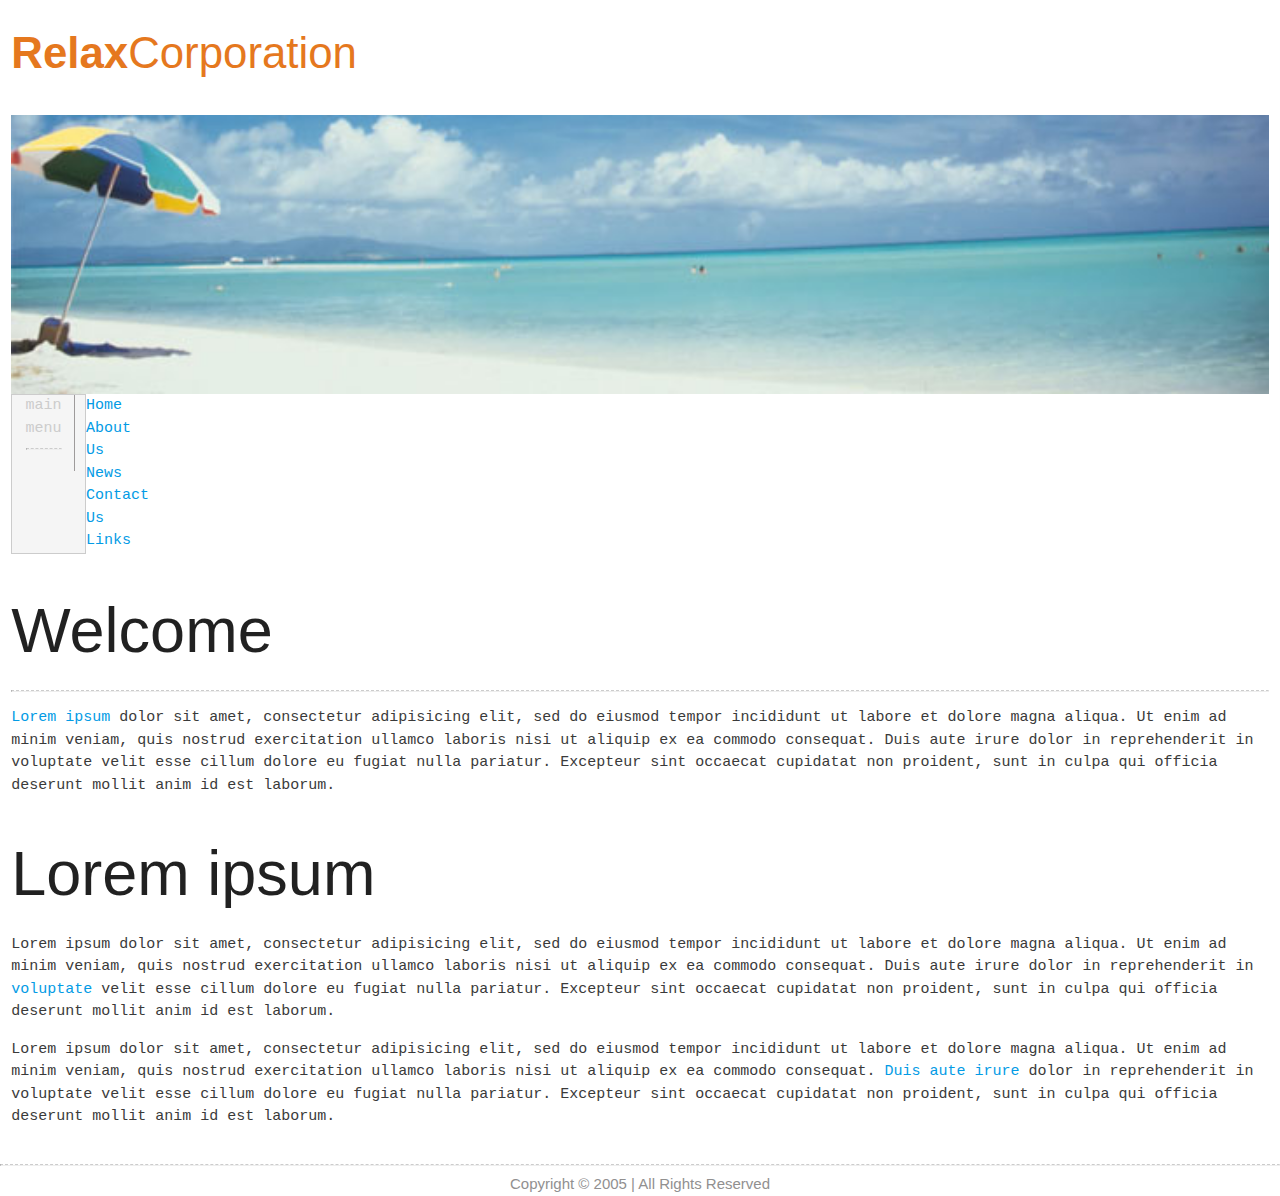
<file: index.html>
<!DOCTYPE>
<html>
  <head>
    <meta charset="utf-8">
    <title>Relax Corporation</title>
    <link href="css.css" rel="stylesheet" type="text/css" />
    <link rel="stylesheet" href="materialize/css/materialize.css">
    <script src="materialize/js/materialize.js"></script>
  </head>
  <body>
    <div id="main">
      <!--Row1-->
      <div class="row">
        <div class="col s12">
          <div id="top-nav">
            <h3><b>Relax</b>Corporation</h3>
          </div>
        </div>
      </div>
      <!--Row2-->
      <div class="row" id="row2">
        <div class="col s12">
          <div id="header">
            <img src="images/header.jpg" alt="" width="100%"  />
          </div>
        </div>        
      </div>
      <!--Row3-->
      <div class="row">
        <div class="col s3">
          <div class="col s3" id="navigation">
            <div class="row">
              <div class="col s12">
                <div class="col s12">
                main menu
                <hr />
                </div>              
              </div>
            </div>
            <div class="row">
              <div class="col s1">
                <div class="bar">
                  &nbsp;
                </div>              
              </div>
            </div>
                        
            
            <div class="col s11">
              <a href="#" class="">Home</a>
              <a href="#" class="">About Us</a>
              <a href="#" class="">News</a>
              <a href="#" class="">Contact Us</a>
              <a href="#" class="">Links</a>
            </div>            
          </div>
        </div>
        <div class="col 9">
          <div id="content">
            <h1>Welcome</h1>
            <hr />
            <p> <a href="#">Lorem ipsum</a> dolor sit amet, consectetur adipisicing elit, 
            sed do eiusmod tempor incididunt ut labore et dolore magna aliqua. Ut enim 
            ad minim veniam, quis nostrud exercitation ullamco laboris nisi ut aliquip 
            ex ea commodo consequat. Duis aute irure dolor in reprehenderit in voluptate 
            velit esse cillum dolore eu fugiat nulla pariatur. Excepteur sint occaecat 
            cupidatat non proident, sunt in culpa qui officia deserunt mollit anim id 
            est laborum. </p>
    
            <h1>Lorem ipsum</h1>
    
            <p> Lorem ipsum dolor sit amet, consectetur adipisicing elit, sed do eiusmod 
            tempor incididunt ut labore et dolore magna aliqua. Ut enim ad minim veniam, 
            quis nostrud exercitation ullamco laboris nisi ut aliquip ex ea commodo 
            consequat. Duis aute irure dolor in reprehenderit in <a href="#">voluptate</a> 
            velit esse cillum dolore eu fugiat nulla pariatur. Excepteur sint occaecat 
            cupidatat non proident, sunt in culpa qui officia deserunt mollit anim id 
            est laborum. </p>
    
            <p> Lorem ipsum dolor sit amet, consectetur adipisicing elit, sed do eiusmod 
            tempor incididunt ut labore et dolore magna aliqua. Ut enim ad minim veniam, 
            quis nostrud exercitation ullamco laboris nisi ut aliquip ex ea commodo 
            consequat. <a href="#">Duis aute irure</a> dolor in reprehenderit in voluptate 
            velit esse cillum dolore eu fugiat nulla pariatur. Excepteur sint occaecat 
            cupidatat non proident, sunt in culpa qui officia deserunt mollit anim id 
            est laborum. </p>
    
          </div>
        </div>
      </div>

      

      <div id="footer">

        <hr />
        Copyright &#169; 2005 | All Rights Reserved

      </div>
    </div>
  </body>
</html>
</file>
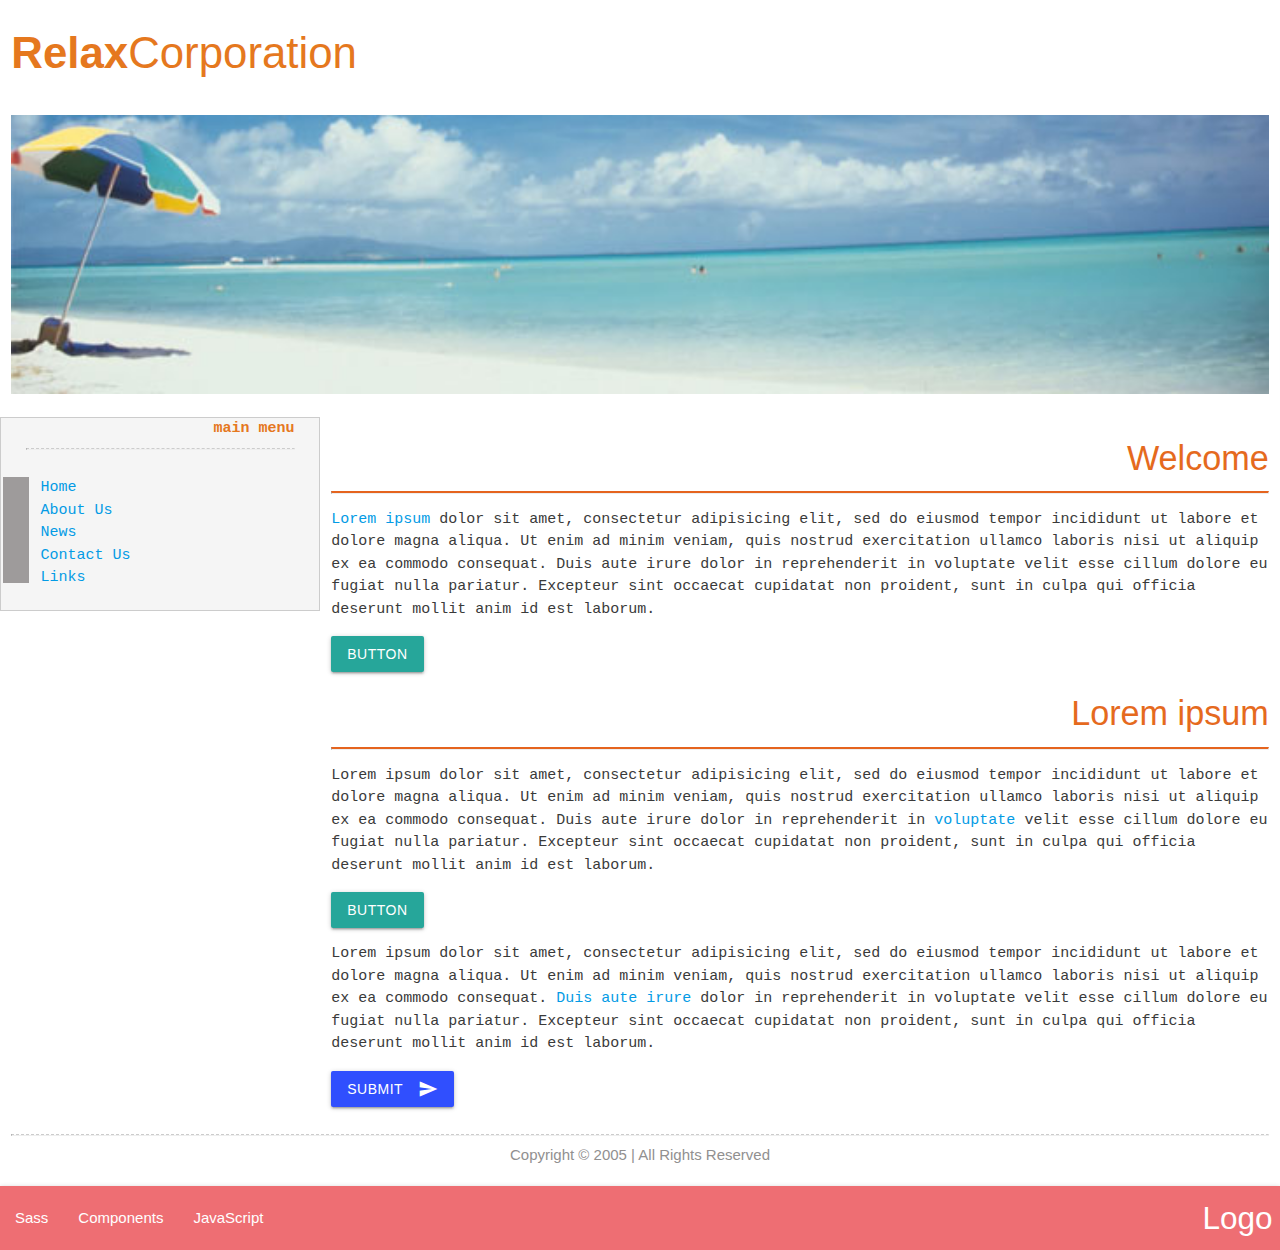
<file: index2.html>
<!DOCTYPE>
<html>
  <head>
    <meta charset="utf-8">
    <title>Relax Corporation</title>
    <link href="css.css" rel="stylesheet" type="text/css" />
    <link rel="stylesheet" href="materialize/css/materialize.css">
    <link href="https://fonts.googleapis.com/icon?family=Material+Icons" rel="stylesheet">
    <script src="materialize/js/materialize.js"></script>
    
  </head>
  <body>
    <div id="main">
      <!--Row1-->
      <div class="row">
        <div class="col s12">
          <div id="top-nav">
            <h3><b>Relax</b>Corporation</h3>
          </div>
        </div>
      </div>
      <!--Row2-->
      <div class="row" id="row2">
        <div class="col s12">
          <div id="header">
            <img src="images/header.jpg" alt="" width="100%"  />
          </div>
        </div>        
      </div>
      <br>
      <!--Row3-->
      <div class="row">
        <div class="col s3" id="navigation">
          <div class="col s12" >
            <div class="row">
            <div class="col s12">
                <div class="col s12" id="mainMenu">
                <b>main menu</b>
                <hr />
                </div>              
            </div>
            </div>
            <div class="row">
                <div class="col s1 bar">             
                </div>
                <div class="col s9 optionsMenu">
                    <a href="#" class="">Home</a>
                    <br>
                    <a href="#" class="">About Us</a>
                    <br>
                    <a href="#" class="">News</a>
                    <br>
                    <a href="#" class="">Contact Us</a>
                    <br>
                    <a href="#" class="">Links</a>
                    </div>
            </div>       
          </div>
        </div>
        <div class="col s9">
          <div id="content">
            <h4>Welcome</h4>
            <hr class="hrContent"/>
            <p> <a href="#">Lorem ipsum</a> dolor sit amet, consectetur adipisicing elit, 
            sed do eiusmod tempor incididunt ut labore et dolore magna aliqua. Ut enim 
            ad minim veniam, quis nostrud exercitation ullamco laboris nisi ut aliquip 
            ex ea commodo consequat. Duis aute irure dolor in reprehenderit in voluptate 
            velit esse cillum dolore eu fugiat nulla pariatur. Excepteur sint occaecat 
            cupidatat non proident, sunt in culpa qui officia deserunt mollit anim id 
            est laborum. </p>
            <a class="waves-effect waves-light btn">button</a>
              
            <h4>Lorem ipsum</h4>

            <hr class="hrContent"/>
            <p> Lorem ipsum dolor sit amet, consectetur adipisicing elit, sed do eiusmod 
            tempor incididunt ut labore et dolore magna aliqua. Ut enim ad minim veniam, 
            quis nostrud exercitation ullamco laboris nisi ut aliquip ex ea commodo 
            consequat. Duis aute irure dolor in reprehenderit in <a href="#">voluptate</a> 
            velit esse cillum dolore eu fugiat nulla pariatur. Excepteur sint occaecat 
            cupidatat non proident, sunt in culpa qui officia deserunt mollit anim id 
            est laborum. </p>
            <a class="waves-effect waves-light btn">button</a>
    
            <p> Lorem ipsum dolor sit amet, consectetur adipisicing elit, sed do eiusmod 
            tempor incididunt ut labore et dolore magna aliqua. Ut enim ad minim veniam, 
            quis nostrud exercitation ullamco laboris nisi ut aliquip ex ea commodo 
            consequat. <a href="#">Duis aute irure</a> dolor in reprehenderit in voluptate 
            velit esse cillum dolore eu fugiat nulla pariatur. Excepteur sint occaecat 
            cupidatat non proident, sunt in culpa qui officia deserunt mollit anim id 
            est laborum. </p>
            <button class="btn waves-effect waves-light indigo accent-4" type="submit" name="action">Submit
              <i class="material-icons right">send</i>
            </button>         
          </div>            
        </div>       
      </div>
      <!--Row3-->
      <div class="row">
        <div class="col s12" id="footer">
          <hr />
          Copyright &#169; 2005 | All Rights Reserved  
        </div>
      </div>
      <nav>
        <div class="nav-wrapper">
          <a href="#" class="brand-logo right">Logo</a>
          <ul id="nav-mobile" class="left hide-on-med-and-down">
            <li><a href="sass.html">Sass</a></li>
            <li><a href="badges.html">Components</a></li>
            <li><a href="collapsible.html">JavaScript</a></li>
          </ul>
        </div>
      </nav>
    </div>
  </body>
</html>
</file>
<file: css.css>
#top-nav b, #top-nav{
    color: #e5781e ;
    border: 2px;
    margin-bottom: 0px;
}

#row2{
    margin-bottom: 0px;
    
}

#navigation{
    display: flex;
    background-color: #f5f5f5;
    padding-left: 2px;
    padding-right: 2px;
    border: #ccc 1px solid;
    font-family: 'Dosis', sans-serif;
    font-family: 'Source Code Pro', monospace;
    color: #ccc;
}

hr{
  border-top: 1px dashed #ccc;

}

.hrContent{
    border-top: 2px solid #e5641e;
  
  }

#mainMenu{
    text-align: right;
    color: #e5781e;
}

.bar{
    background-color: #9e9b9b;
    width: 1px;
    height: 55%;
    margin-left: 1px;
    border-left-width: 5px;
}

.optionsMenu{
    color: #070707;
}

p{
    font-family: 'Dosis', sans-serif;
    font-family: 'Source Code Pro', monospace;
    color: #3a3a3a;
}

h4{
    color: #e56a1e;
    text-align: right;
    font-family: 'Dosis', sans-serif;
    font-family: 'Source Code Pro', monospace;
    font-family: 'Ubuntu', sans-serif;
}

#footer{
    text-align: center;
    color: #919090;
    font-family: 'Dosis', sans-serif;
    font-family: 'Source Code Pro', monospace;
    font-family: 'Ubuntu', sans-serif;
}
</file>
